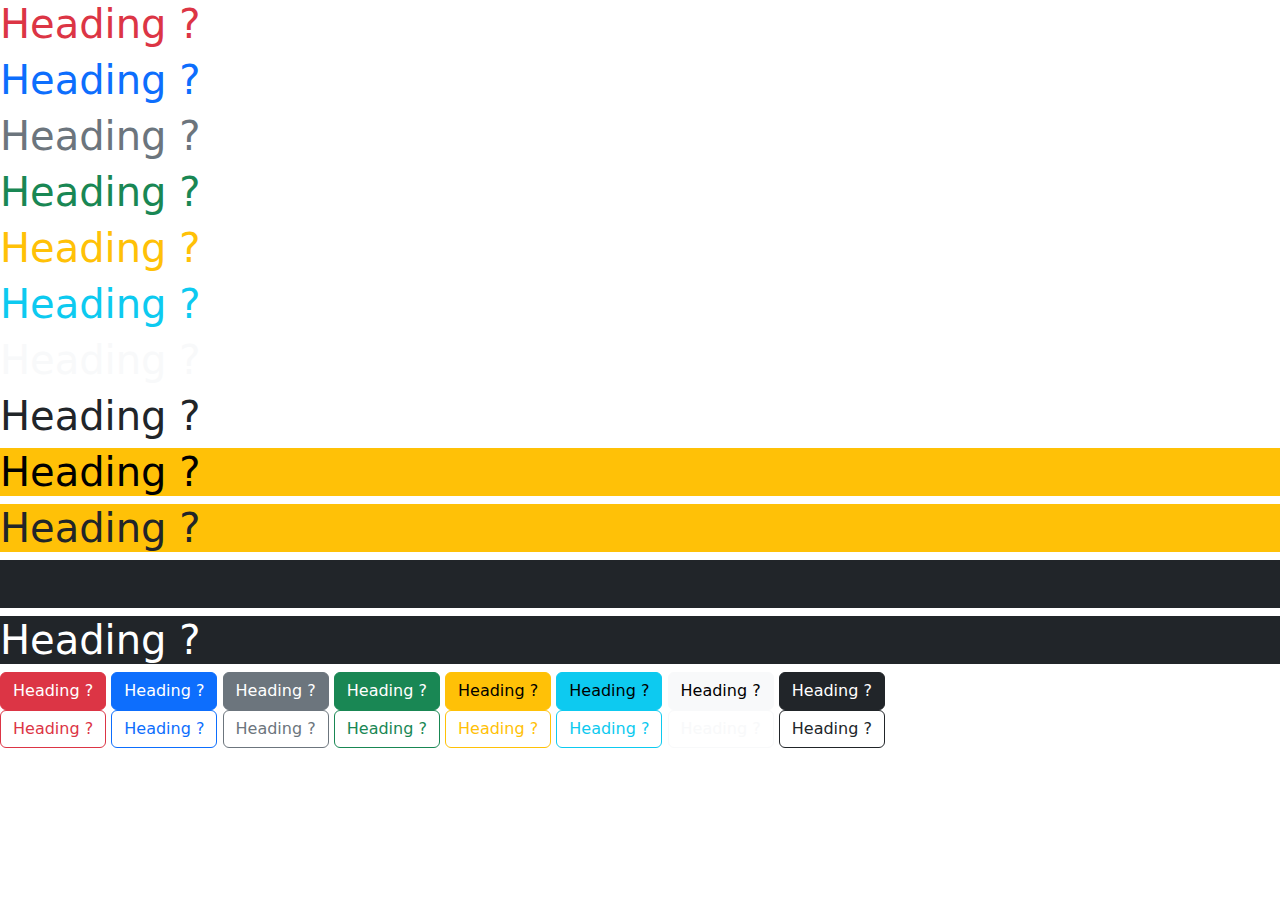
<file: index.html>
<!DOCTYPE html>
<html lang="en">
<head>
    <meta charset="UTF-8">
    <meta name="viewport" content="width=device-width, initial-scale=1.0">
    <title>Getting Started with Bootstrap</title>
    <link rel="stylesheet" href="css/bootstrap.min.css">
    <script src="js/bootstrap.bundle.min.js"></script>
</head>
<body>

    <h1 class="text-danger">Heading ?</h1>
    <h1 class="text-primary">Heading ?</h1>
    <h1 class="text-secondary">Heading ?</h1>
    <h1 class="text-success">Heading ?</h1>
    <h1 class="text-warning">Heading ?</h1>
    
    <h1 class="text-info">Heading ?</h1>
    <h1 class="text-light">Heading ?</h1>
    <h1 class="text-dark">Heading ?</h1>

     <h1 class="text-bg-warning">Heading ?</h1>
     <h1 class="bg-warning">Heading ?</h1>
     <h1 class="bg-dark">Heading ?</h1>
     <h1 class="text-bg-dark">Heading ?</h1>


    <div>
        <button class="btn btn-danger">Heading ?</button>
    <button class="btn btn-primary">Heading ?</button>
    <button class="btn btn-secondary">Heading ?</button>
    <button class="btn btn-success">Heading ?</button>
    <button class="btn btn-warning">Heading ?</button>
    
    <button class="btn btn-info">Heading ?</button>
    <button class="btn btn-light">Heading ?</button>
    <button class="btn btn-dark">Heading ?</button>
    </div>

    <div>
        <button class="btn btn-outline-danger">Heading ?</button>
    <button class="btn btn-outline-primary">Heading ?</button>
    <button class="btn btn-outline-secondary">Heading ?</button>
    <button class="btn btn-outline-success">Heading ?</button>
    <button class="btn btn-outline-warning">Heading ?</button>
    
    <button class="btn btn-outline-info">Heading ?</button>
    <button class="btn btn-outline-light">Heading ?</button>
    <button class="btn btn-outline-dark">Heading ?</button>
    </div>
     
    
</body>
</html>
</file>
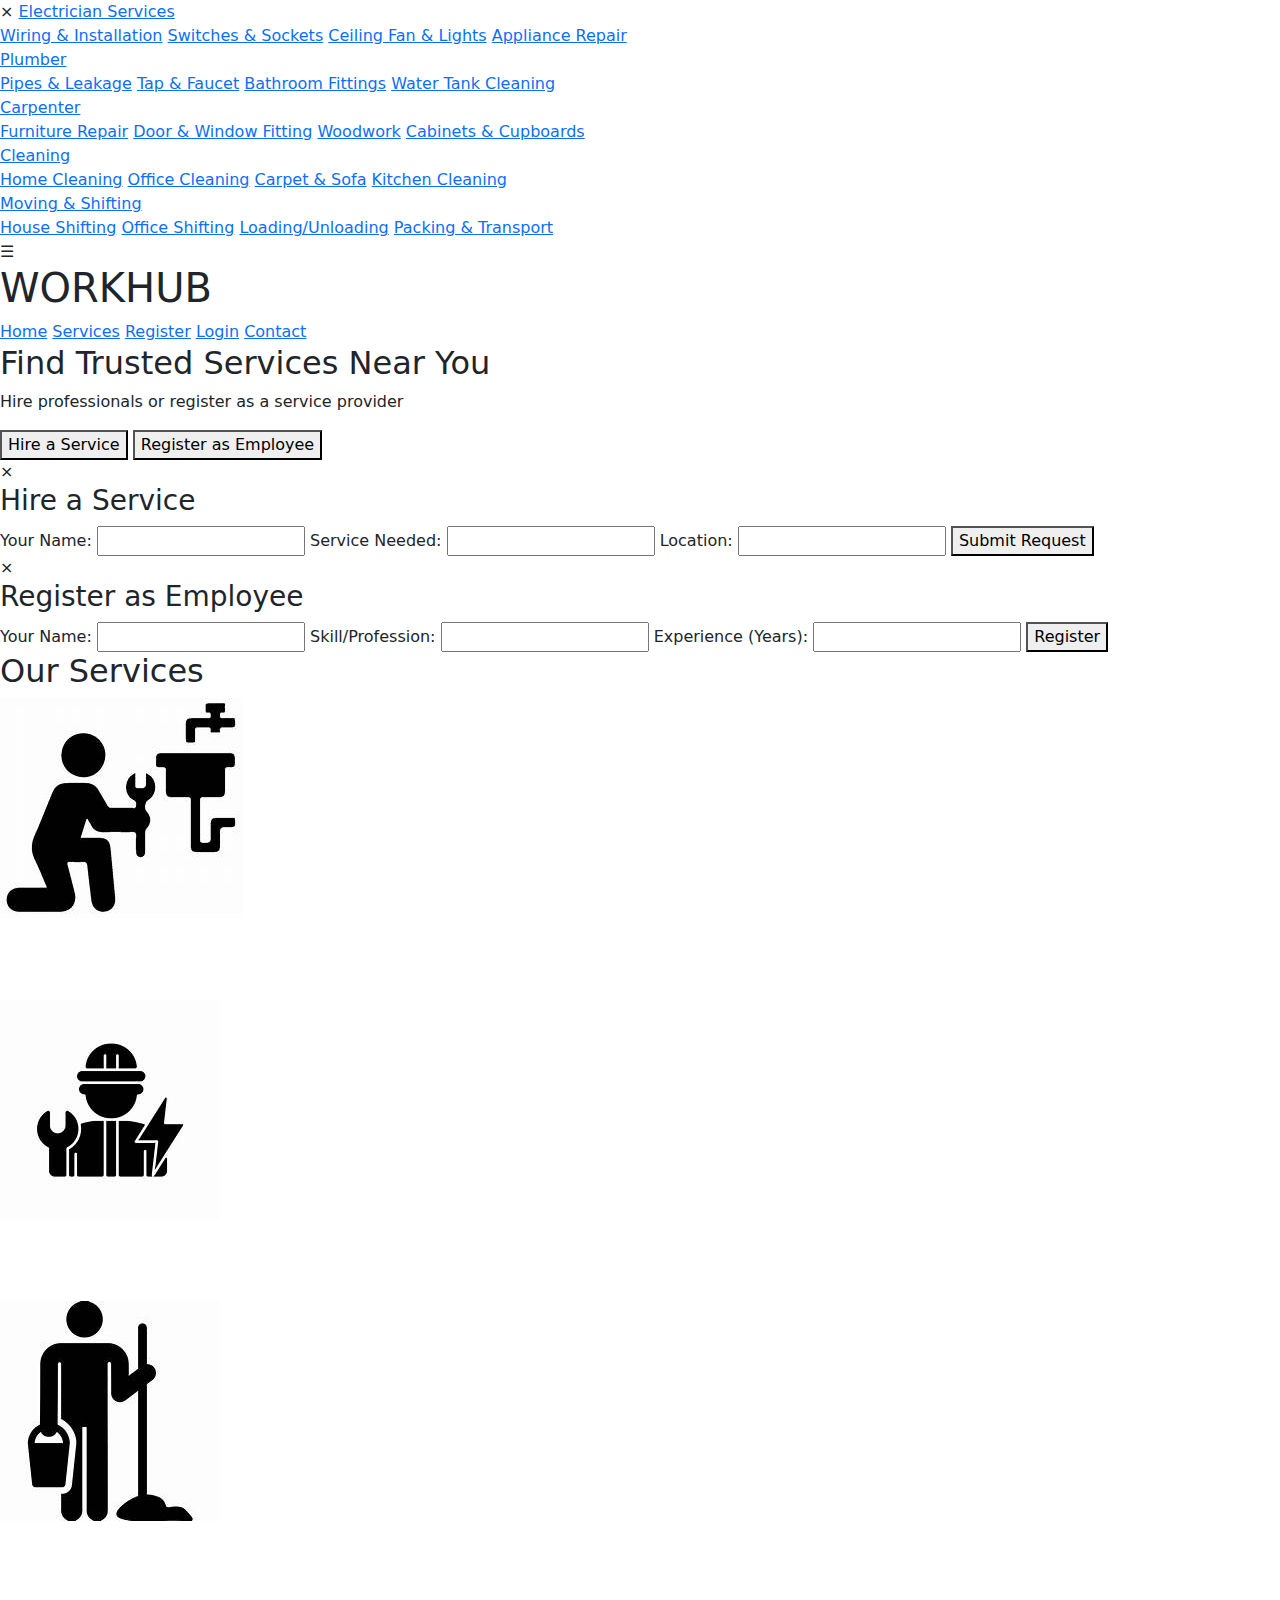
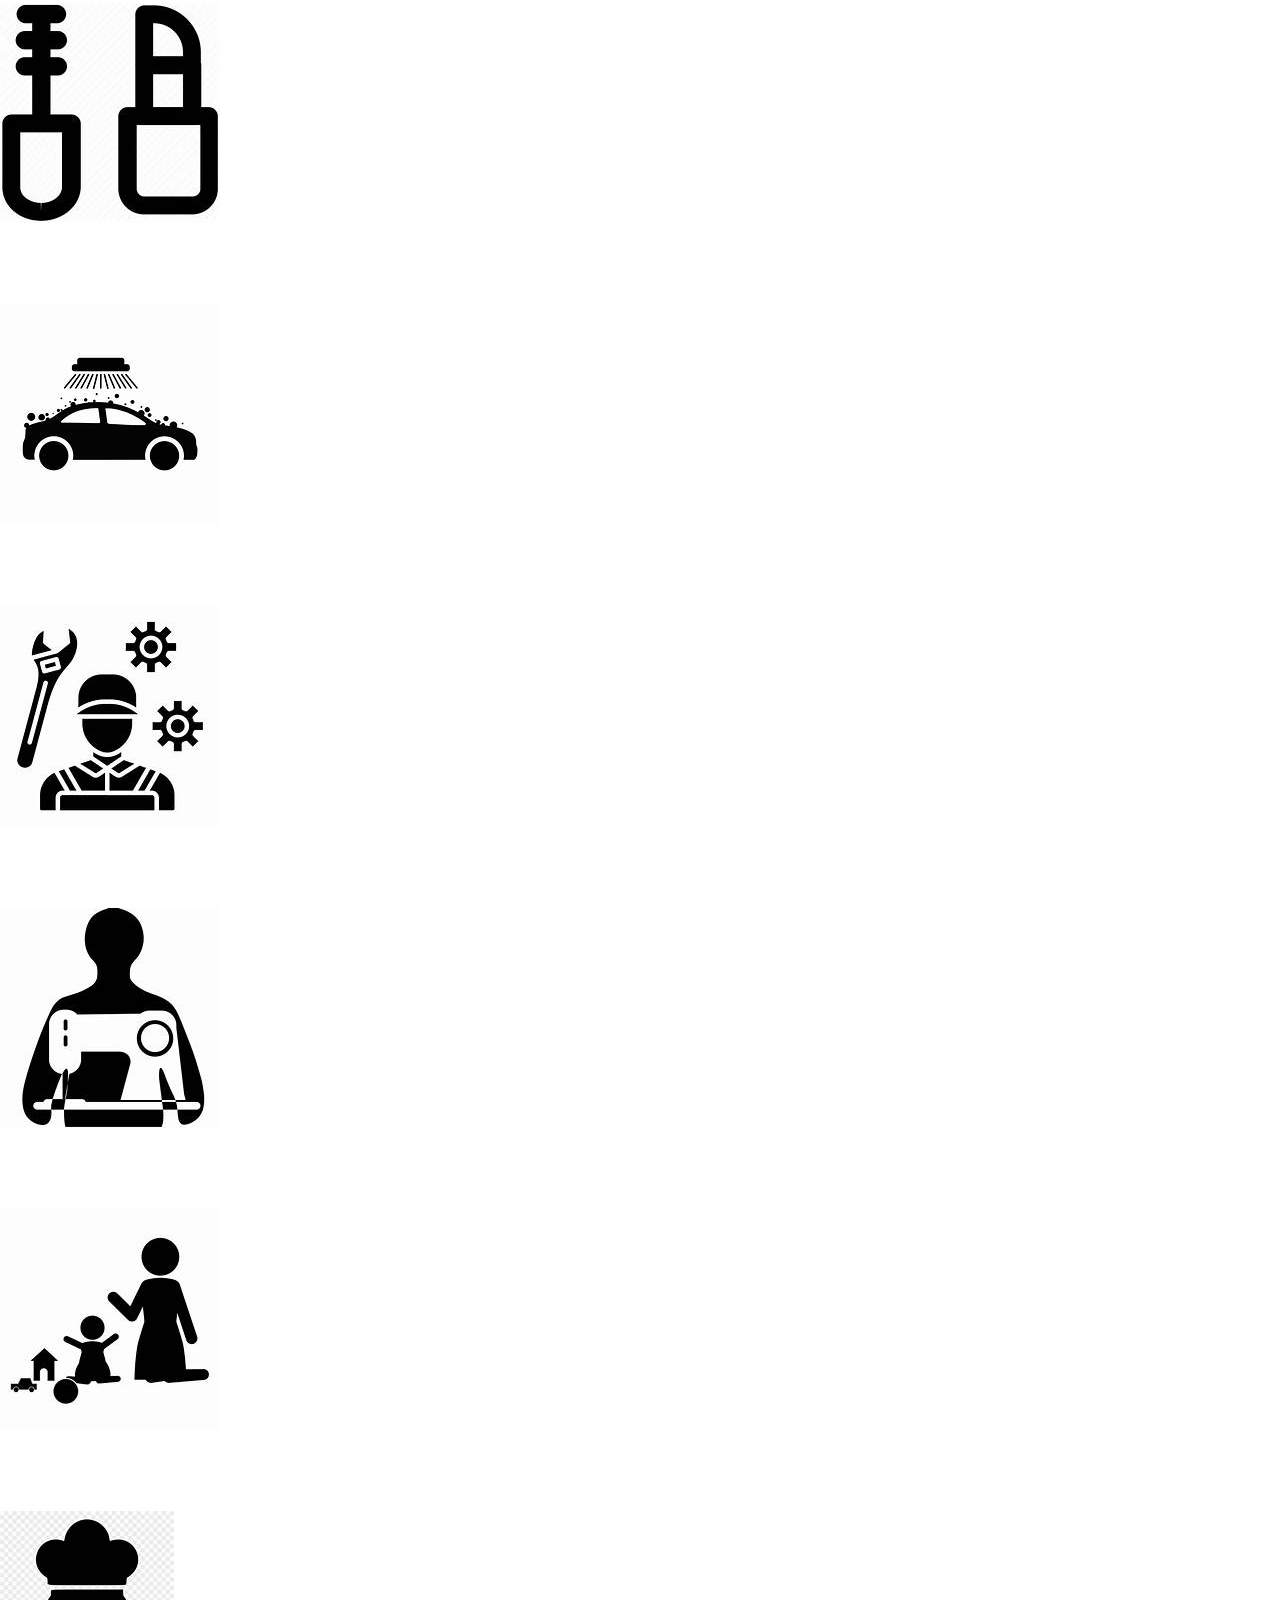
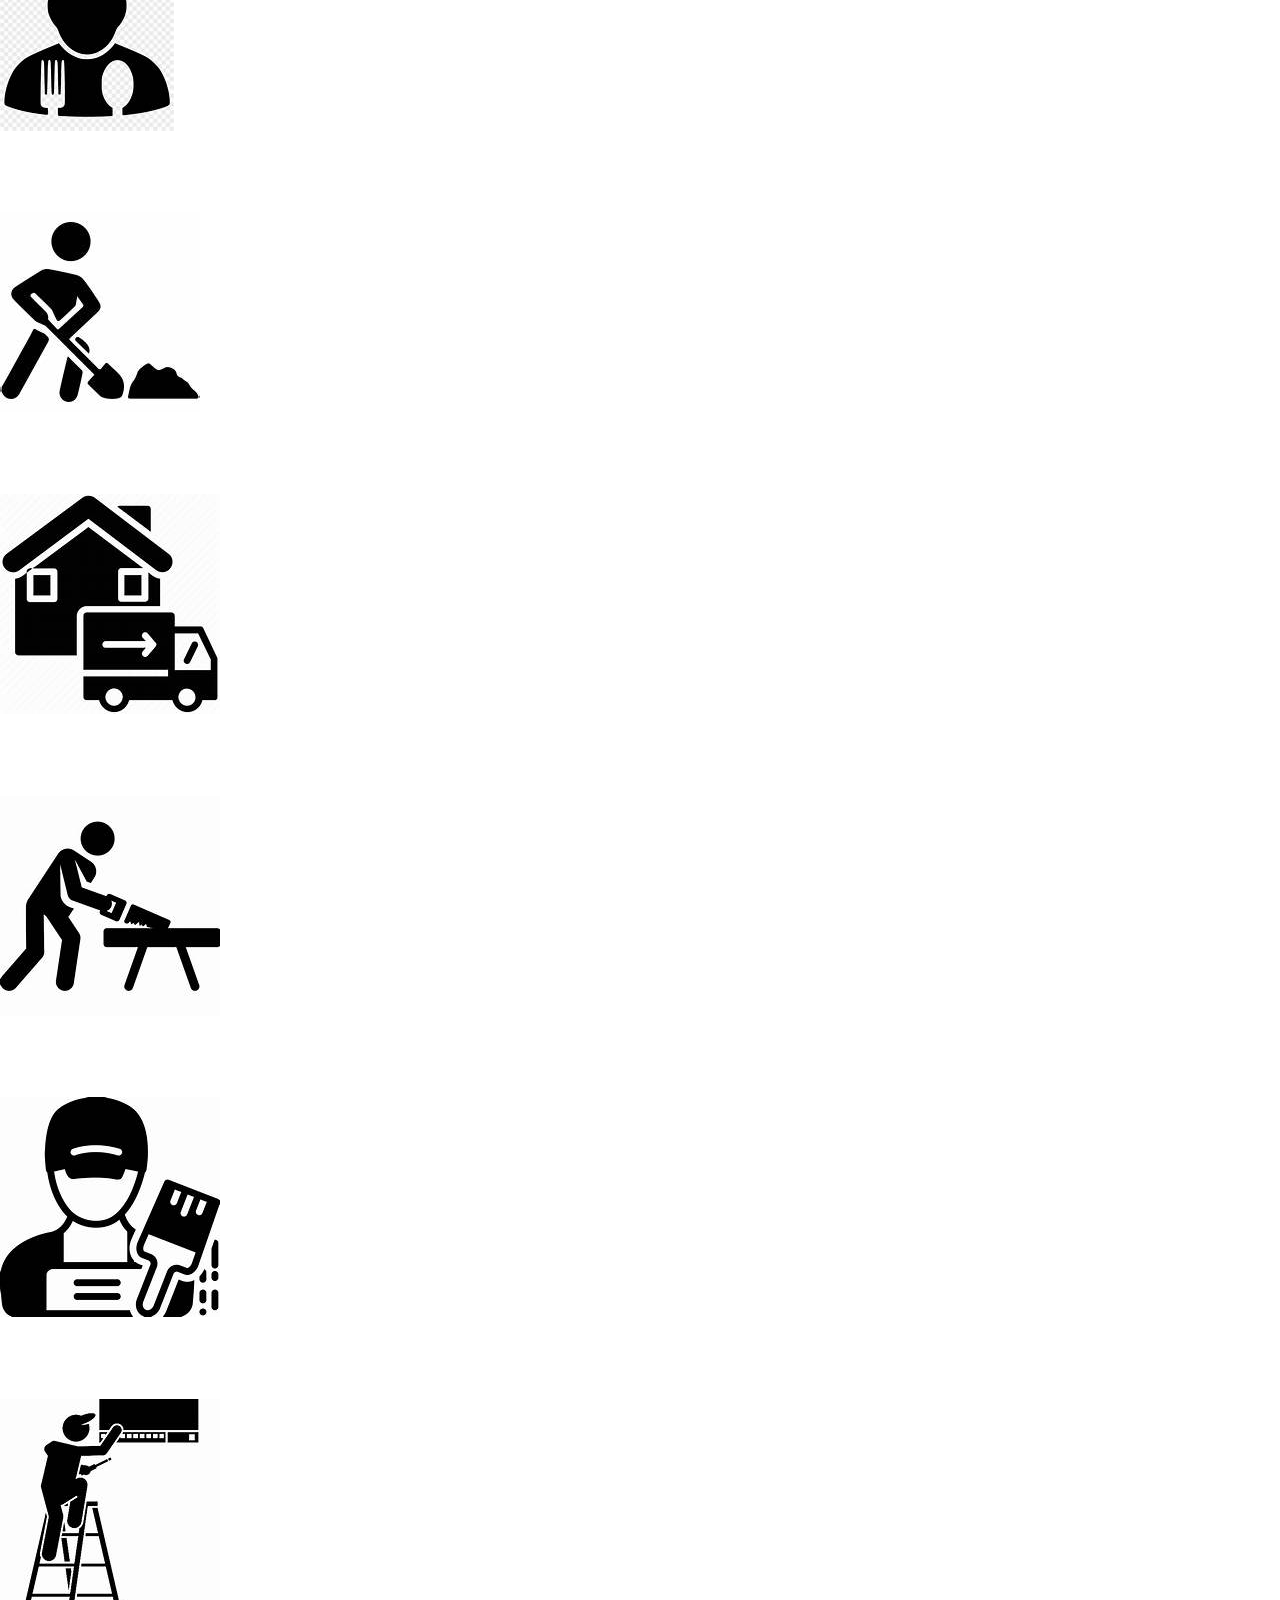
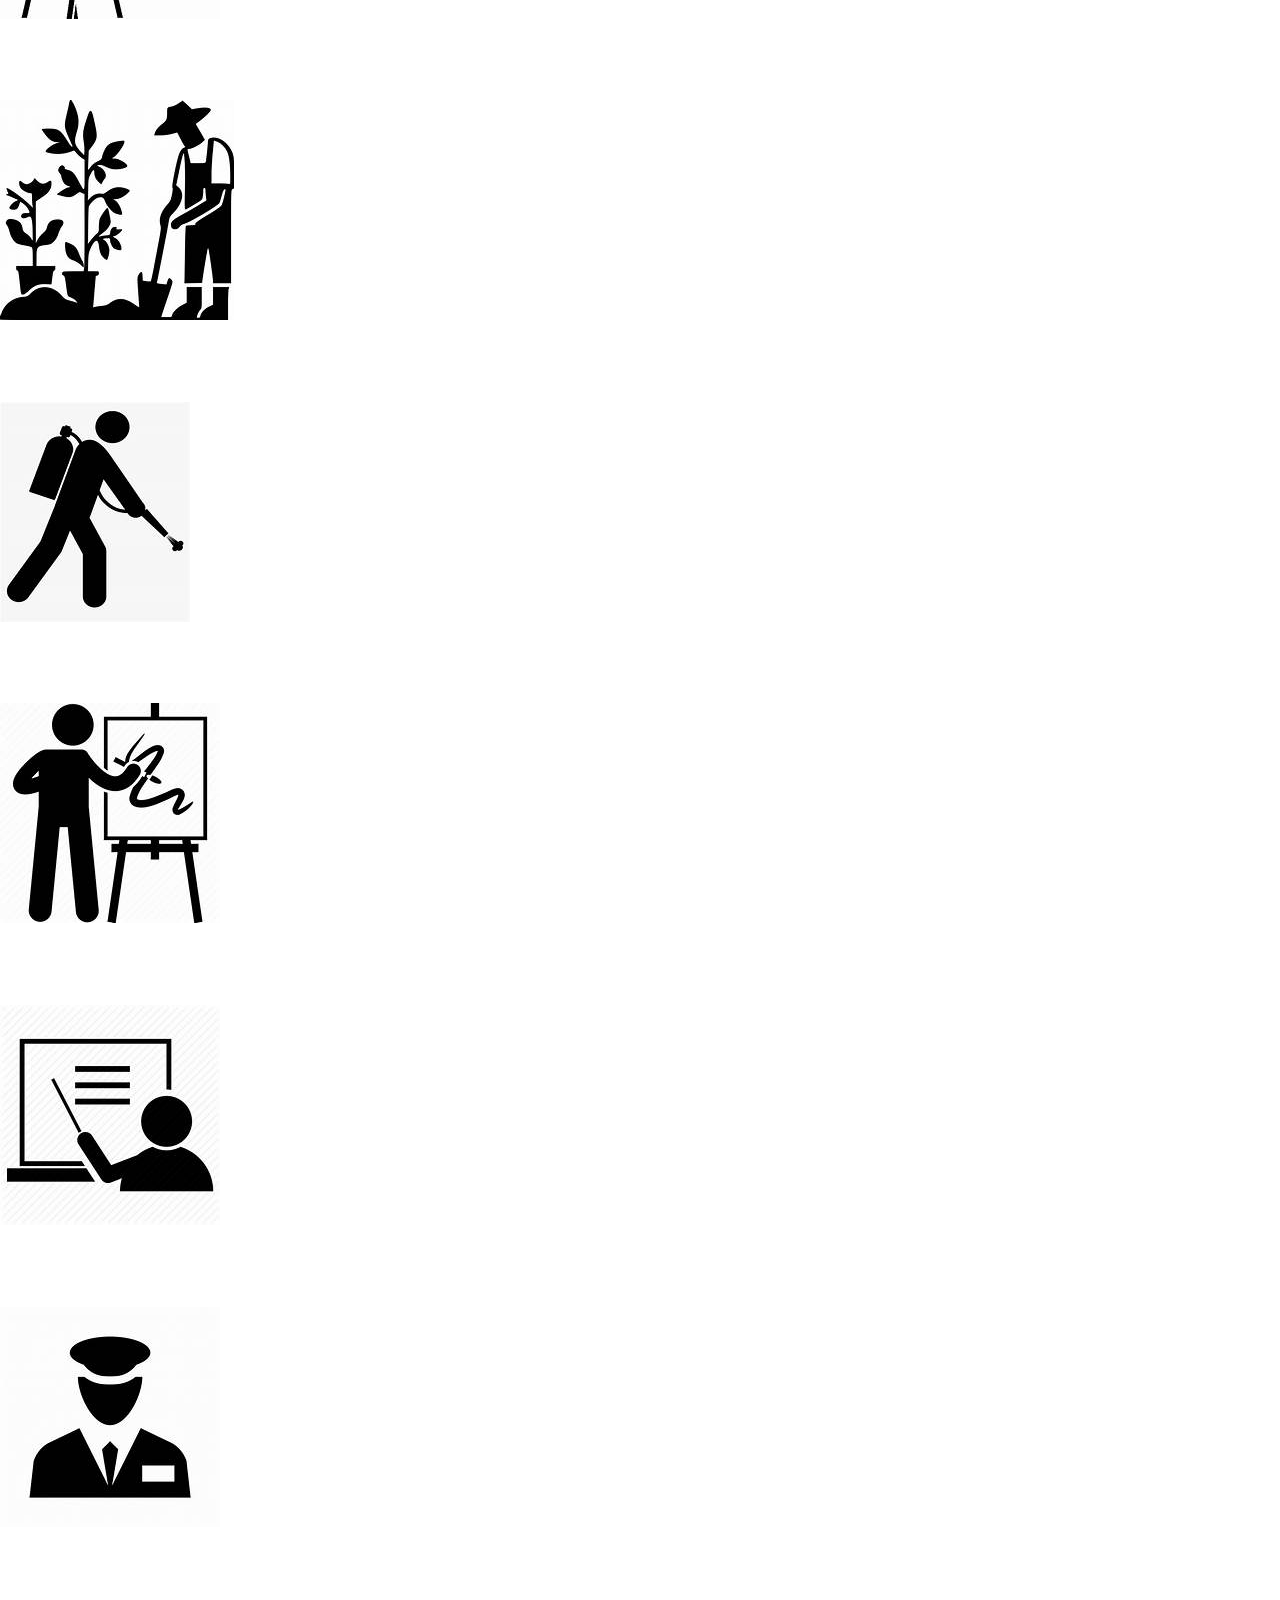
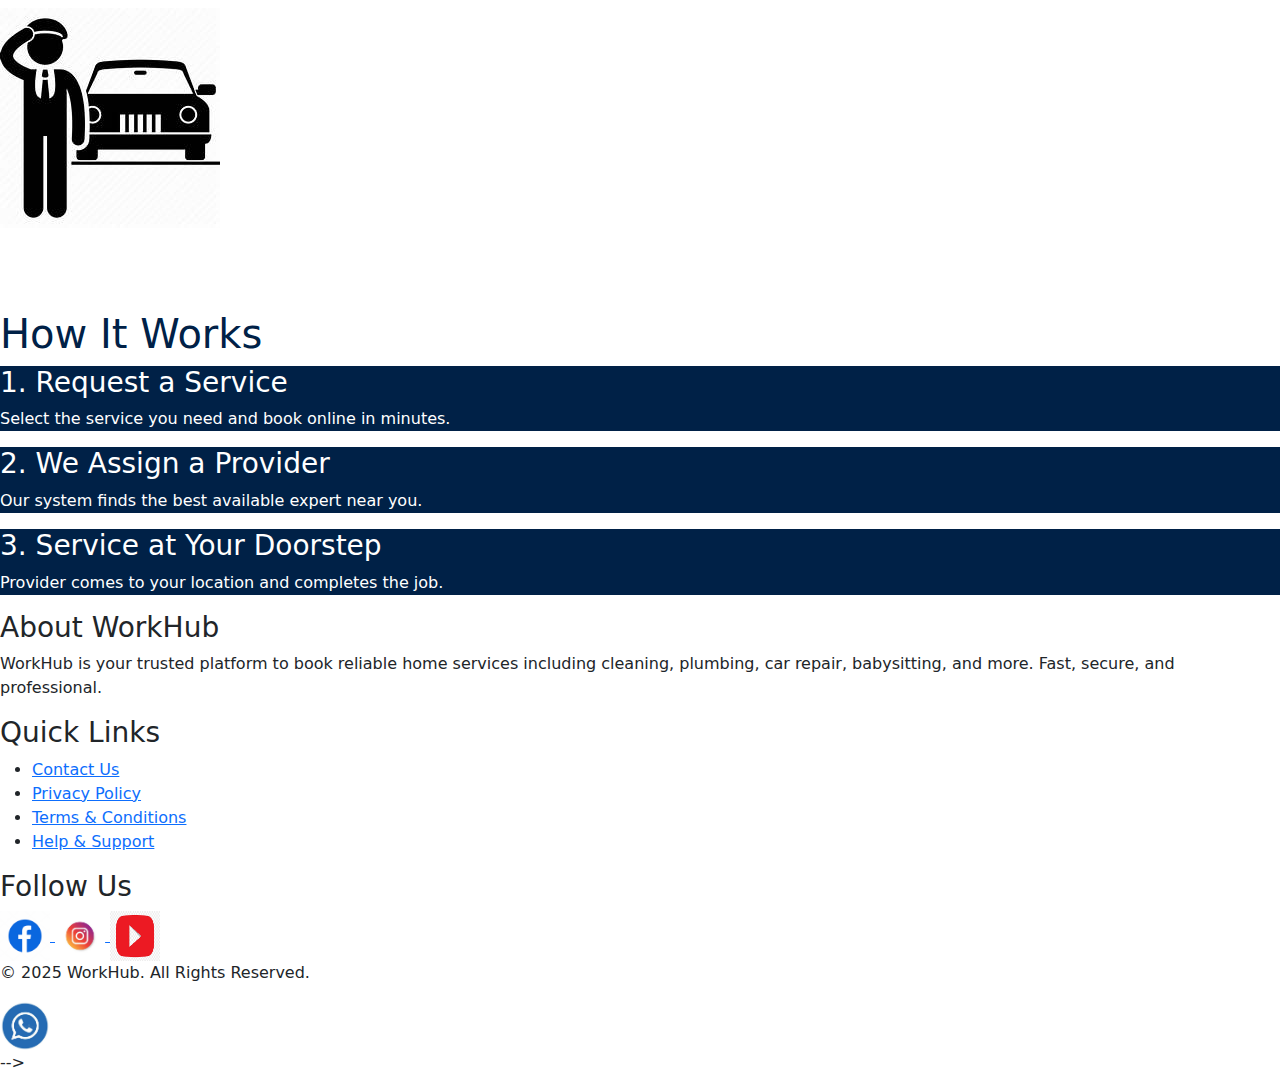
<file: HOME PAGE.html>
<!DOCTYPE html>
<html lang="en">
<head>
  <meta charset="UTF-8">
  <meta name="viewport" content="width=device-width, initial-scale=1.0">
  <title>Document</title>
  <!-- <link rel="stylesheet" href="styleee.css"> -->
   <link rel="icon" href="logo.png">
       <link rel="stylesheet" href="css/bootstrap.min.css">
    <script src="js/bootstrap.bundle.min.js"></script> 
   
</head>
<body>
 
</body>
</html>
  <!-- <a href="insert.php"></a>
<!-- Side Menu -->
  <div id="mySidemenu" class="sidemenu">
    <span class="closebtn" onclick="closeMenu()">&times;</span>

    <!-- Example service -->
    <a href="#" onclick="toggleSubmenu('electrician')"> Electrician Services</a>
    <div id="electrician" class="submenu">
      <a href="#">Wiring & Installation</a>
      <a href="#">Switches & Sockets</a>
      <a href="#">Ceiling Fan & Lights</a>
      <a href="#">Appliance Repair</a>
    </div>

    <a href="#" onclick="toggleSubmenu('plumber')"> Plumber</a>
    <div id="plumber" class="submenu">
      <a href="#">Pipes & Leakage</a>
      <a href="#">Tap & Faucet</a>
      <a href="#">Bathroom Fittings</a>
      <a href="#">Water Tank Cleaning</a>
    </div>

    <a href="#" onclick="toggleSubmenu('carpenter')"> Carpenter</a>
    <div id="carpenter" class="submenu">
      <a href="#">Furniture Repair</a>
      <a href="#">Door & Window Fitting</a>
      <a href="#">Woodwork</a>
      <a href="#">Cabinets & Cupboards</a>
    </div>

    <a href="#" onclick="toggleSubmenu('cleaning')"> Cleaning</a>
    <div id="cleaning" class="submenu">
      <a href="#">Home Cleaning</a>
      <a href="#">Office Cleaning</a>
      <a href="#">Carpet & Sofa</a>
      <a href="#">Kitchen Cleaning</a>
    </div>

    <a href="#" onclick="toggleSubmenu('shifting')">Moving & Shifting</a>
    <div id="shifting" class="submenu">
      <a href="#">House Shifting</a>
      <a href="#">Office Shifting</a>
      <a href="#">Loading/Unloading</a>
      <a href="#">Packing & Transport</a>
    </div>

    <!-- Baqi 15 services bhi isi tarah add ki ja sakti hain -->
  </div>

  <!-- Header -->
  <header>
    <span class="hamburger" onclick="openMenu()">&#9776;</span>
    <h1>WORKHUB</h1>
    <nav>
      <a href="HOME PAGE.html">Home</a>
      <a href="workhubservices.html">Services</a>
      <a href="servicesprovider.html">Register</a>
      <a href="login.html">Login</a>
      <a href="#">Contact</a>
    </nav>
  </header>

  <!-- hero-section -->
<section class="hero">
  <h2>Find Trusted Services Near You</h2>
  <p>Hire professionals or register as a service provider</p>
  <!-- end hero-section -->


  <!-- Buttons -->
  <button class="btn-customer" onclick="openForm('serviceForm')">Hire a Service</button>
  <button class="btn-worker" onclick="openForm('employeeForm')">Register as Employee</button>
</section>



<!-- Service Form -->
 <!-- Popup Background -->
<div id="popupOverlay" class="overlay" onclick="closeForm()"></div>

<!-- Service Form Popup -->
<div id="serviceForm" class="popup-form">
  <span class="close" onclick="closeForm()">&times;</span>
  <h3>Hire a Service</h3>
  <form>
    <label>Your Name:</label>
    <input type="text" required>

    <label>Service Needed:</label>
    <input type="text" required>

    <label>Location:</label>
    <input type="text" required>

    <button type="submit">Submit Request</button>
  </form>
</div>



<!-- Employee Form Popup -->
<div id="employeeForm" class="popup-form">
  <span class="close" onclick="closeForm()">&times;</span>
  <h3>Register as Employee</h3>
  <form>
    <label>Your Name:</label>
    <input type="text" required>

    <label>Skill/Profession:</label>
    <input type="text" required>

    <label>Experience (Years):</label>
    <input type="number" required>

    <button type="submit">Register</button>
  </form>
</div>



 <!-- ===== Services Section ===== -->
  <section class="services">
    <h2>Our Services</h2>
    <div class="service-grid">

      <div class="service-card">
        <img src="plumberr.jpg" alt="Plumber">
        <h3 style="color: white;">Plumber</h3>
        <p style="color: white;">Expert plumbing solutions for taps, pipes and bathroom fittings.</p>
      </div>

      <div class="service-card">
        <img src="electritionn.jpg" alt="Electrician">
        <h3 style="color: white;">Electrician</h3>
        <p style="color: white;">Professional wiring, fan repair, and switchboard installation.</p>
      </div>

      <div class="service-card">
        <img src="cleanerr.jpg" alt="Cleaner">
        <h3 style="color: white;">Cleaner</h3>
        <p style="color: white;">Reliable cleaning services for homes, offices, and shops.</p>
      </div>

      <div class="service-card">
        <img src="be.jpg" alt="Beautician">
        <h3 style="color: white;">Beautician</h3>
        <p style="color: white;">Makeup, facial, and hairstyle services at your doorstep.</p>
      </div>

      <div class="service-card">
        <img src="carwashh.jpg" alt="Car Wash">
        <h3 style="color: white;">Car Wash</h3>
        <p style="color: white;">Quick and affordable car wash service with doorstep facility.</p>
      </div>

      <div class="service-card">
        <img src="machanic.jpg" alt="Mechanic">
        <h3 style="color: white;">Mechanic</h3>
        <p style="color: white;">Trusted mechanic services for cars, bikes, and repairs.</p>
      </div>

      <div class="service-card" >
        <img src="tailorr.jpg" alt="Tailor">
        <h3 style="color: white;">Tailor</h3>
        <p style="color: white;">Perfect stitching and alterations for men and women.</p>
      </div>

      <div class="service-card">
        <img src="babyy.jpg" alt="Babysitter">
        <h3 style="color: white;">Babysitter</h3>
        <p style="color: white;">Trained babysitters to take care of your little ones safely.</p>
      </div>

      <div class="service-card">
        <img src="cookk.jpg" alt="cookk">
        <h3 style="color: white;">Cooking & Catering</h3>
        <p style="color: white;">Delicious homemade food and catering for events and parties.</p>
      </div>

      <div class="service-card">
        <img src="labour.jpg" alt="labour">
        <h3 style="color: white;">Masonry Services</h3>
        <p style="color: white;">Hire trusted labour workers for construction, repair, and daily tasks anytime, anywhere.</p>
      </div>

      <div class="service-card">
        <img src="shifting.jpg" alt="shifting">
        <h3 style="color: white;">Moving & Shifting</h3>
        <p style="color: white;">Smooth shifting, hassle-free moving.</p>
      </div>

      <div class="service-card">
        <img src="carpenter.jpg" alt="Carpenter">
        <h3 style="color: white;">Carpenter</h3>
        <p style="color: white;">Skilled carpenters for furniture repair, fittings, and woodwork.</p>
      </div>

      <div class="service-card">
        <img src="painterr.jpg" alt="painterr">
        <h3 style="color: white;">Painter</h3>
        <p style="color: white;">Stylish home decor with wallpapers, ceilings, and lighting.</p>
      </div>

            <div class="service-card">
        <img src="AC.jpg" alt="AC repair">
        <h3 style="color: white;">AC Services</h3>
        <p style="color: white;">Fast AC installation, repair, and maintenance at your doorstep.</p>
      </div>

       <div class="service-card">
        <img src="garding.jpg" alt="Gardening">
        <h3 style="color: white;">Gardening Services</h3>
        <p style="color: white;">Lawn care, plant maintenance, and garden design services.</p>
      </div>

       <div class="service-card">
        <img src="pestt.jpg" alt="pest Control">
        <h3 style="color: white;">Pest Control</h3>
        <p style="color: white;">Effective pest treatments to keep your home clean and safe.</p>
      </div>

      <div class="service-card">
        <img src="painting.jpg" alt="Painting & Decoration">
        <h3 style="color: white;">Painting & Decoration</h3>
        <p style="color: white;">Professional painters for interior, exterior, and decorative finishes.</p>
      </div>

      <div class="service-card">
        <img src="tutring.jpg" alt="Tutoring Services">
        <h3 style="color: white;">Tutoring Services</h3>
        <p style="color: white;">Qualified tutors for school subjects, languages, and test prep.</p>
      </div>

      <div class="service-card">
        <img src="securityy.jpg" alt="Security Services">
        <h3 style="color: white;">Security Services</h3>
        <p style="color: white;">Professional guards, CCTV, and security systems installation.</p>
      </div>

      <div class="service-card">
        <img src="driverr.jpg" alt="Driver Services">
        <h3 style="color: white;">Driver Services</h3>
        <p style="color: white;">Hire experienced drivers for personal, office, and delivery needs.</p>
      </div>

    </div>
  </section>

  <!-- how its work -->
    <section class="how-it-works">
  <h1 style="color: #002147;">How It Works</h1>
  <div class="steps" >
    <div class="step" style="color: white; background-color: #002147;">
      <h3  style="color: white";> 1. Request a Service</h3>
      <p> Select the service you need and book online in minutes.</p>
    </div>
    <div class="step" style=" color: white;background-color: #002147;">
      <h3 style="color: white;">2. We Assign a Provider</h3>
      <p >Our system finds the best available expert near you.</p>
    </div>
    <div class="step" style="color: white; background-color: #002147;">
      <h3 style="color: white;" >3. Service at Your Doorstep</h3>
      <p >Provider comes to your location and completes the job.</p>
    </div>
  </div>
</section>



<!-- footer -->
 
<footer class="footer">
  <div class="footer-container">
    <!-- Left side: About -->
    <div class="footer-about">
      <h3>About WorkHub</h3>
      <p>WorkHub is your trusted platform to book reliable home services including cleaning, plumbing, car repair, babysitting, and more. Fast, secure, and professional.</p>
    </div>

    <!-- Middle: Quick Links -->
    <div class="footer-links">
      <h3>Quick Links</h3>
      <ul>
        <li><a href="#">Contact Us</a></li>
        <li><a href="#">Privacy Policy</a></li>
        <li><a href="termandconditions.html">Terms & Conditions</a></li>
        <li><a href="#">Help & Support</a></li>
      </ul>
    </div>

    <!-- Right side: Social Media -->
    <div class="footer-social">
      <h3>Follow Us</h3>
      <a href="https://facebook.com" target="_blank">
        <img src="facebook.jpg" alt="facebook" style="height: 50px;">
      </a>  
      <a href="https://instagram.com" target="_blank">
        <img src="insta.jpg" alt="insta" style="height: 50px;">
      </a> 
      <a href="https://youtube.com" target="_blank">
        <img src="youtube.png" alt="youtube" style="height: 50px;" width="50px">
      </a>
    </div>
  </div>

  <!-- Bottom Bar -->
  <div class="footer-bottom">
    <p>&copy; 2025 WorkHub. All Rights Reserved.</p>
    <a href="https://wa.me/923298003382" target="_blank" class="whatsapp-float">
      <img src="whatsapp_circle.png" alt="WhatsApp" style="height: 50px;">
    </a>
  </div>

</footer>

  <script>
    function hireService() {
      alert("Redirecting to Customer Registration...");
      // yahan tum future me customer register page link kar sakti ho
    }

    function registerWorker() {
      alert("Redirecting to Worker Registration...");
      // yahan tum worker register page link kar sakti ho
    }
    function openMenu() {
      document.getElementById("menu").style.width = "250px";
    }
    function closeMenu() {
      document.getElementById("menu").style.width = "0";
    }
    function toggleSubmenu(id) {
      let submenu = document.getElementById(id);
      submenu.style.display = (submenu.style.display === "block") ? "none" : "block";
    }



    function openForm(formId) {
    document.getElementById("popupOverlay").style.display = "block";
    document.getElementById(formId).style.display = "block";
  }

  function closeForm() {
    document.getElementById("popupOverlay").style.display = "none";
    document.getElementById("serviceForm").style.display = "none";
    document.getElementById("employeeForm").style.display = "none";
  }
  </script>

  <script>
    function openMenu() {
      document.getElementById("mySidemenu").style.width = "250px";
    }
    function closeMenu() {
      document.getElementById("mySidemenu").style.width = "0";
    }
    function toggleSubmenu(id) {
      let submenu = document.getElementById(id);
      submenu.style.display = (submenu.style.display === "block") ? "none" : "block";
    }

    



  </script>



  
</body>
</html> -->
</file>
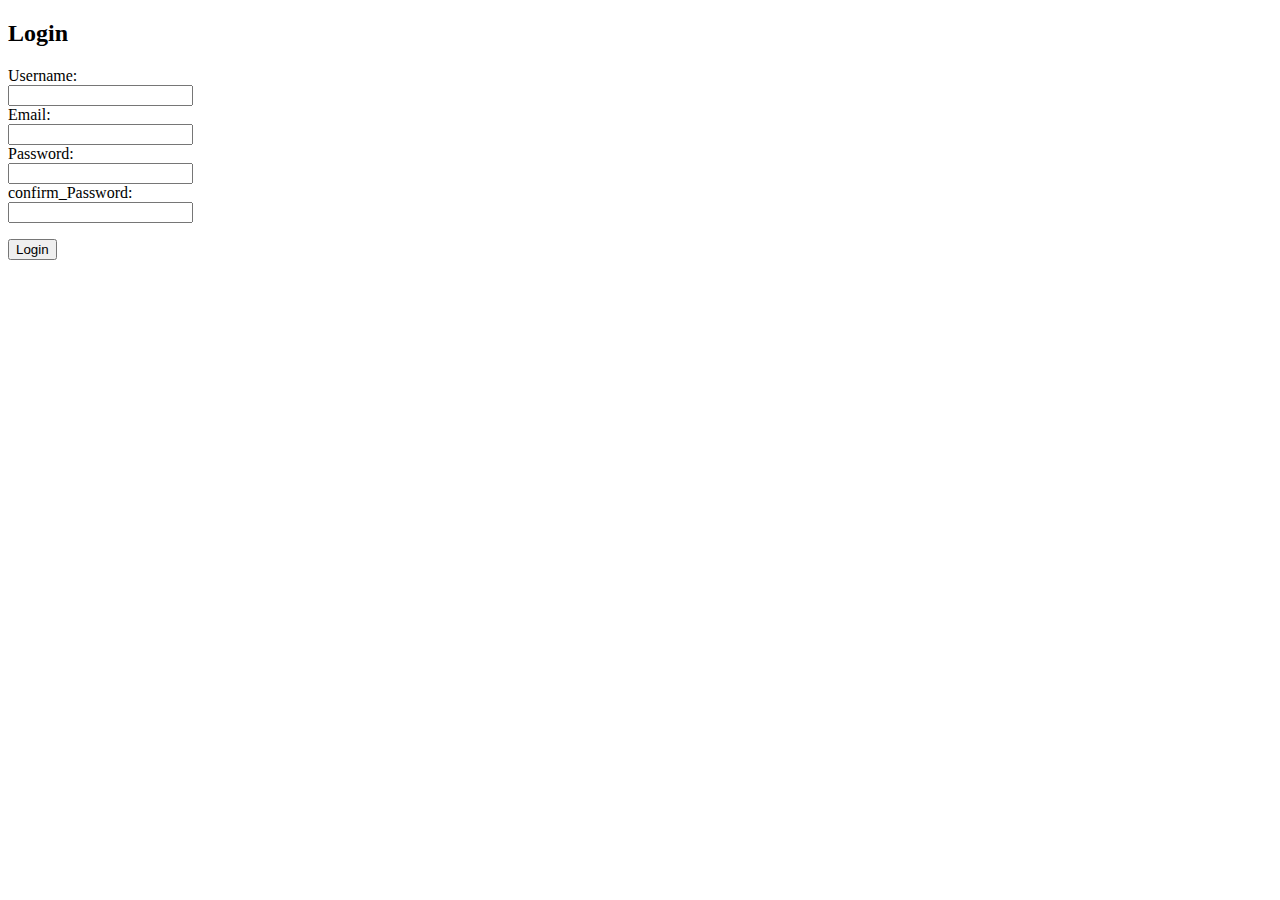
<file: LOGIN.html>
<!DOCTYPE html>
<html lang="en">
<head>
  <meta charset="UTF-8">
  <meta name="viewport" content="width=device-width, initial-scale=1.0">
  <title>Document</title>
</head>
<body>
  
  <h2>Login</h2>
  <!-- <form action="insert.php" method="post"> -->
    <div>
      <label>Username:</label><br>
    <input type="text" name="username" id="username" >

    </div>
    
    <div>
       <label>Email:</label><br>
    <input type="email" name="email" id="Email" >

    </div>

   
<div>
  <label>Password:</label><br>
    <input type="password" name="password" id="password" >

</div>
<div>
  <label>confirm_Password:</label><br>
    <input type="password" name="confirm_Password" id="confirm_password" >

</div>
    
    <p id="message"></p>

    <button onclick="validateform()" type="button">Login</button>
  <!-- </form> -->


  
      
    
  
<script>
  function validateform(){
     var username=document.getElementById("username").value;
     var Email=document.getElementById("Email").value;
     var password=document.getElementById("password").value;
          var confirm_password=document.getElementById("confirm_password").value;

     var color="red";
     var message="The all fileds required";

    
    //  var message="All fileds are required";
      if(username!="" && Email!="" && password!=""){
          message="Login Successful";
          color="green";
    }
     if(confirm_password!=password)
    {
        message="Password do not match";
    }
    if(!/^[a-zA-Z0-9._%+-]+@[a-zA-Z0-9.-]+\.[a-zA-Z]{2,}$/.test(Email)){
        message="Invalid Email format";
    }
    if(!/^[a-zA-Z]$/.test(username))
    {
        message="Username must contain only letters";
    }
    if(password.length<6){
        message="Password must be at least 6 characters long";
    }
    if(username.length<3){
        message="Username must be at least 3 characters long";
    }
    
    showMessage(message,color);
  }
  function showMessage(message,color){
      var message_=document.getElementById("message");
      message_.innerHTML=message;
      message_.style.color=color;
  }

 


</script>

    

  
</body>
</html>
</file>
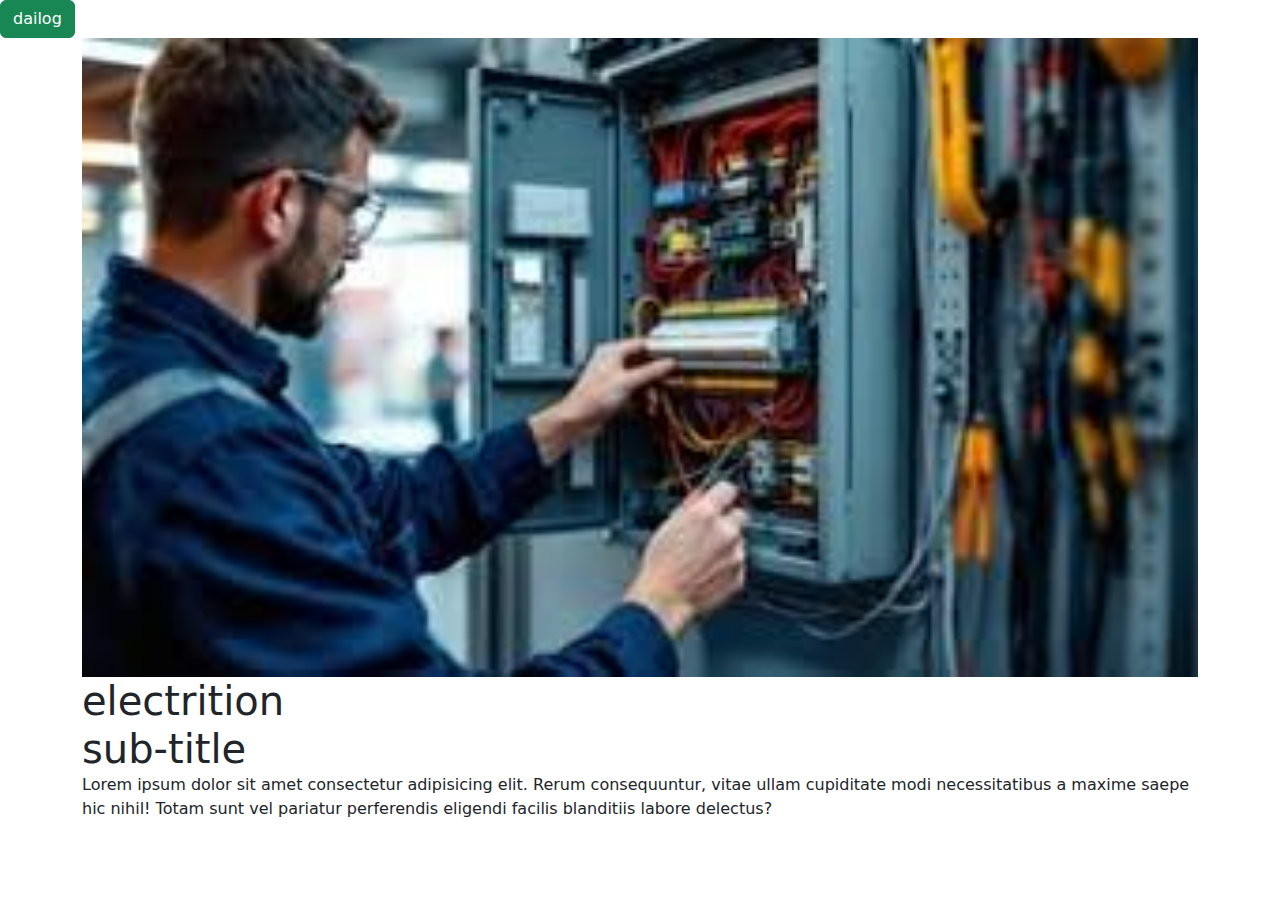
<file: q1.html>
<!DOCTYPE html>
<html lang="en">
<head>
  <meta charset="UTF-8">
  <meta name="viewport" content="width=device-width, initial-scale=1.0">
  <link rel="stylesheet" href="css/bootstrap.min.css">
   <script src="js/bootstrap.bundle.min.js"></script>
  <title>Document</title>
</head>
<body>
             
  <button class="btn btn-success" data-bs-target="#dailog" data-bs-toggle="modal"> dailog</button>
  <div class="modal fade"  id="dailog"  data-bs-backdrop="static">
          <div class="modal-dialog modal-dialog-scrollable">

            <div class="modal-content">
              <!-- header start -->
              <div class="modal-header bg-warning"  >
                <h4 class="modal-title">Some title</h4>
                <button class="btn-close" data-bs-dismiss="modal">
    

                </button>
              </div>
              <!-- body -->
              <div class="modal-body">
                <p>Lorem ipsum dolor sit amet consectetur, adipisicing elit. Explicabo n
                  esciunt ipsa sunt cum neque earum quo distinctio? Fugiat saepe itaque in max
                  ime unde, fuga illo voluptatum praesentium a qui ullam?
                Lorem ipsum dolor, sit amet consectetur adipisicing elit. Quae illum dolore id, reprehenderit veritatis cumque dolorum iste, deleniti aut in 
                omnis enim quisquam nemo soluta ipsam minima exercitationem quia laudantium.
              Lorem ipsum dolor sit amet consectetur adipisicing elit. Voluptatum modi, quia pariatur, soluta repellat doloribus veritatis quisquam esse vitae
               voluptate quae quo corporis tenetur magni inventore enim, quis aperiam laboriosam?
              Lorem ipsum dolor sit amet consectetur, adipisicing elit. Excepturi unde dolorem nesciunt ex iusto ut ratione iste deserunt eveniet incidunt, similiq
              ue aliquid blanditiis voluptates cupiditate, esse facere mollitia. Modi, autem?
              Lorem ipsum dolor sit amet, consectetur adipisicing elit. Exercitationem facilis deserunt odit culpa dolor, repellendus nisi non sequi id 
              adipisci tempore provident fugit mollitia nam, quaerat in sit et magni.
            </p>
              </div>
              <!-- footer-start -->

              <div class="modal-footer">
                <button class="btn btn-primary bg-warning" data-bs-dismiss="modal" >submite</button>
              </div>
            </div>
          </div>
          </div>


          <!-- card-start -->
           <div class="container">
            <div class="row">
              <div class="col-sm">
                <div class="card-header">
               <img class="card-img-top" src="electrition.jpg" alt="elec">
              

                </div>
                <div class="card-body">
                  <h1 class="card-title">electrition</h1>
                  <h1 class="card-subtitle">sub-title</h1>
                  <p >Lorem ipsum dolor sit amet consectetur adipisicing elit. Rerum consequuntur, vitae ullam cupiditate modi necessitatibus a maxime saepe hic nihil!
                     Totam sunt vel pariatur perferendis eligendi facilis blanditiis labore delectus?</p>
                </div>

               

              </div>
            </div>
           </div>
           <!-- card-end -->



       
    <script>
    
        // var myModal = new bootstrap.Modal(document.getElementById('dailog'));
         myModal.show();

    </script>
</body>
</html>
</file>
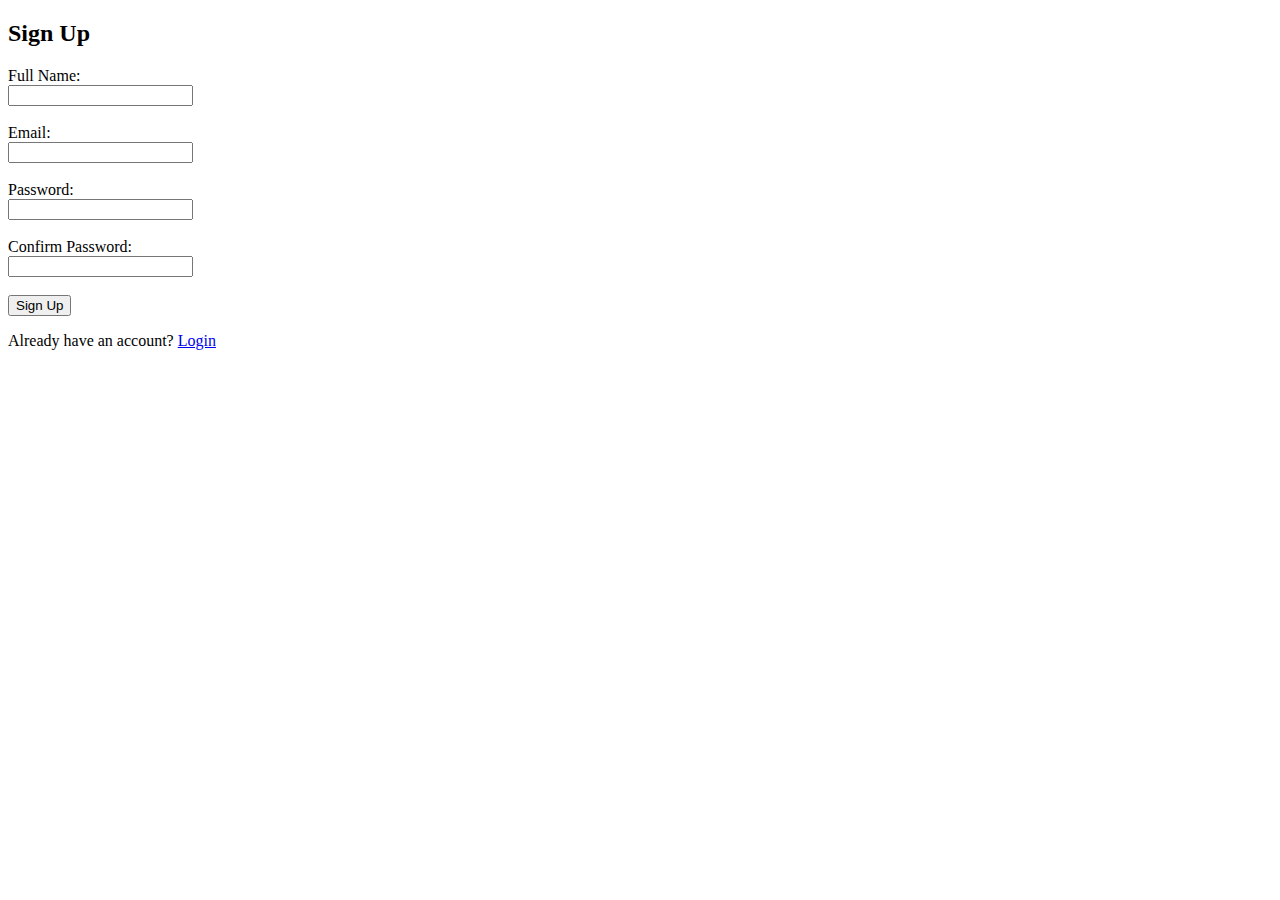
<file: signup.html>
<!DOCTYPE html>
<html lang="en">
<head>
  <meta charset="UTF-8">
  <title>Signup Page</title>
</head>
<body>
  <h2>Sign Up</h2>
  <form action="#" method="post">
    
    <label>Full Name:</label><br>
    <input type="text" name="fullname" required><br><br>

    <label>Email:</label><br>
    <input type="email" name="email" required><br><br>

    <label>Password:</label><br>
    <input type="password" name="password" required><br><br>

    <label>Confirm Password:</label><br>
    <input type="password" name="confirm_password" required><br><br>

    <button type="submit">Sign Up</button>
  </form>

  <p>Already have an account? <a href="login.html">Login</a></p>
</body>
</html>
</file>
<file: styleee.css>
* {
      margin: 0;
      padding: 0;
      box-sizing: border-box;
      font-family: Arial, sans-serif;
      
    }

    body {
      line-height: 1.6;
      background: #f9f9f9;
      color: #333;
      
    }

    /* Hamburger Button */
    .hamburger {
      font-size: 30px;
      cursor: pointer;
      color: white;
      margin-right: 15px;
    }

    /* Side Menu */
    .sidemenu {
      height: 100%;
      width: 0;
      position: fixed;
      z-index: 1000;
      top: 0;
      left: 0;
      background-color: #002147;
      overflow-x: hidden;
      transition: 0.3s;
      padding-top: 60px;
    }

    .sidemenu a {
      padding: 10px 20px;
      text-decoration: none;
      font-size: 18px;
      color: white;
      display: block;
      transition: 0.2s;
    }

    .sidemenu a:hover {
      background: #004080;
    }

    .sidemenu .closebtn {
      position: absolute;
      top: 10px;
      right: 20px;
      font-size: 36px;
      color: white;
      cursor: pointer;
    }

    /* Submenu */
    .submenu {
      display: none;
      background: #03315c;
      padding-left: 20px;
    }

    .submenu a {
      font-size: 16px;
    }

    /* Header */
    header {
      display: flex;
      align-items: center;
      background: #002147;
      padding: 10px 20px;
      color: white;
    }

    header h1 {
      margin: 0;
      font-size: 24px;
    }

    nav a {
      color: white;
      margin-left: 15px;
      text-decoration: none;
      font-size: 16px;
    }

    nav {
      margin-left: auto;
    }

    /* ====== Header ====== */
    
    /* Navbar */
    .navbar {
      background: #333;
      color: white;
      padding: 15px;
      display: flex;
      justify-content: space-between;
      align-items: center;
    }

    .navbar h1 {
      margin: 0;
      font-size: 24px;
    }

    

    
    /* ====== Hero Section ====== */
    .hero {
      background: url(home.jpg) no-repeat center center/cover;
      height: 70vh;
      display: flex;
      flex-direction: column;
      justify-content: center;
      align-items: center;
      color: #f9f9f9;;
      text-align: center;
      padding: 20px;
    }

    .hero h2 {
      font-size: 40px;
      margin-bottom: 10px;
    }

    .hero p {
      font-size: 18px;
      margin-bottom: 20px;
    }

    .hero button {
      padding: 12px 25px;
      margin: 10px;
      border: none;
      border-radius: 5px;
      font-size: 16px;
      cursor: pointer;
      font-weight: bold;
    }

    .btn-customer {
      background: #002147;
      color: white;
    }

    .btn-worker {
      background: #002147;
      color: white;
    }

    .hero button:hover {
      opacity: 0.8;
    } 
      .form-box {
  margin: 20px auto;
  padding: 20px;
  max-width: 400px;
  background: #f9f9f9;
  border-radius: 10px;
  box-shadow: 0px 4px 10px rgba(0,0,0,0.1);
}



/* Overlay background */
.overlay {
  display: none;
  position: fixed;
  top: 0;
  left: 0;
  width: 100%;
  height: 100%;
  background: rgba(0,0,0,0.6);
  z-index: 999;
}

/* Popup form */
.popup-form {
  display: none;
  position: fixed;
  top: 50%;
  left: 50%;
  transform: translate(-50%, -50%);
  background: #fff;
  padding: 25px;
  width: 350px;
  border-radius: 12px;
  box-shadow: 0px 6px 20px rgba(0,0,0,0.3);
  z-index: 1000;
  animation: fadeIn 0.3s ease-in-out;
}

.popup-form h3 {
  margin-bottom: 15px;
  text-align: center;
  color: #333;
}

.popup-form form {
  display: flex;
  flex-direction: column;
}

.popup-form label {
  margin: 6px 0 3px;
  font-weight: bold;
  font-size: 14px;
}

.popup-form input {
  padding: 8px;
  border: 1px solid #ccc;
  border-radius: 6px;
  margin-bottom: 12px;
}

.popup-form button {
  background: #2575fc;
  color: white;
  border: none;
  padding: 10px;
  border-radius: 6px;
  cursor: pointer;
  transition: 0.3s;
}

.popup-form button:hover {
  background: #1a5edb;
}

/* Close button */
.close {
  position: absolute;
  top: 10px;
  right: 15px;
  font-size: 22px;
  cursor: pointer;
  color: #666;
}

/* Animation */
@keyframes fadeIn {
  from { opacity: 0; transform: translate(-50%, -60%); }
  to { opacity: 1; transform: translate(-50%, -50%); }
}




  /* services */


    .services {
      text-align: center;
      padding: 60px 20px;
      background: #fff;
      
    }

    .services h2 {
      font-size: 32px;
      color: #002147;
      /* margin-bottom: 40px; */
      position: relative;
    }

    .services h2::after {
  
      width: 80px;
      height: 3px;
      background: #ff6f61;
      display: block;
      margin: 10px auto 0;
    }

    .service-grid {
      display: grid;
      grid-template-columns: repeat(auto-fit, minmax(220px, 1fr));
      gap: 25px;
      max-width: 1100px;
      margin: auto;
    }

    .service-card {
      background:#002147;
      padding: 25px 20px;
      border-radius: 12px;
      box-shadow: 0 2px 6px rgba(0,0,0,0.1);
      transition: all 0.3s ease;
      text-align: center;
      
    }

    .service-card:hover {
      transform: translateY(-8px);
      box-shadow: 0 6px 20px rgba(0,0,0,0.15);
    }

    .service-card img {
      width: 60px;
      height: 60px;
      margin-bottom: 15px;
    }

    .service-card h3 {
      font-size: 20px;
      margin-bottom: 10px;
      color: #002147;
    }

    .service-card p {
      font-size: 14px;
      color: #555;
    }

   
    /* ====== How it Works ====== */
    .how-it-works {
      padding: 50px 20px;
      background: #eee;
      text-align: center;
    }

    .steps {
      display: flex;
      justify-content: space-around;
      flex-wrap: wrap;
      margin-top: 20px;
    }

    .step {
      flex: 1;
      margin: 10px;
      padding: 20px;
    }

    .step h3 {
      color: #4b0082;
      margin-bottom: 10px;
    }
     /* How It Works */
    .how-it-works {
  background: #f4f8fc;
  padding: 40px 20px;
  text-align: center;
}
.how-it-works h2 {
  color:#002147;
  margin-bottom: 30px;
}
.steps {
  display: flex;
  justify-content: space-around;
  flex-wrap: wrap;
}
.step {
  flex: 1;
  margin: 10px;
  padding: 20px;
  background: #fff;
  border-radius: 8px;
  box-shadow: 0 2px 6px rgba(0,0,0,0.1);
}
.step h3 {
  color: #002147;
  margin-bottom: 10px;
}


    /* Footer */
    
 .footer {
  background: #002147; /* Dark Blue */
  color: white;
  padding: 40px 20px;
  font-family: Arial, sans-serif;
}

.footer-container {
  display: flex;
  justify-content: space-between;
  flex-wrap: wrap;
  gap: 20px;
}

.footer-about, .footer-links, .footer-social {
  flex: 1;
  min-width: 200px;
}

.footer h3 {
  color: #00bfff; /* Light blue heading */
  margin-bottom: 10px;
}

.footer-links ul {
  list-style: none;
  padding: 0;
}

.footer-links ul li {
  margin: 5px 0;
}

.footer-links a,
.footer-social a {
  color: #ddd;
  text-decoration: none;
}

.footer-links a:hover,
.footer-social a:hover {
  color: #00bfff; /* Hover effect */
}

.footer-bottom {
  margin-top: 30px;
  border-top: 1px solid #444;
  padding-top: 15px;
  display: flex;
  justify-content: space-between;
  align-items: center;
}


    



.whatsapp-float {
  position: fixed;
  width: 55px;
  height: 55px;
  bottom: 20px;
  right: 20px;
  color: white;
  border-radius: 50%;
  text-align: center;
  font-size: 30px;
  box-shadow: 2px 2px 6px rgba(0,0,0,0.3);
  z-index: 100;
  display: flex;
  justify-content: center;
  align-items: center;
}
.whatsapp-float:hover {
  background-color: #1ebe5a;
  color: #fff;
}


/* ========== RESPONSIVE DESIGN ========== */
@media screen and (max-width: 900px) {
  nav {
    display: none;
  }

  .hamburger {
    display: block;
  }

  .hero h2 {
    font-size: 30px;
  }

  .hero p {
    font-size: 16px;
  }

  .service-grid {
    grid-template-columns: repeat(auto-fit, minmax(200px, 1fr));
  }

  .footer-container {
    flex-direction: column;
    text-align: center;
  }

  .footer-bottom {
    flex-direction: column;
    gap: 10px;
  }
}

@media screen and (max-width: 600px) {
  .hero {
    height: 60vh;
    padding: 10px;
  }

  .hero h2 {
    font-size: 24px;
  }

  .hero button {
    width: 80%;
  }

  .service-card h3 {
    font-size: 18px;
  }

  .service-card p {
    font-size: 13px;
  }

  .steps {
    flex-direction: column;
  }

  .step {
    margin: 10px auto;
    width: 90%;
  }
}
</file>
